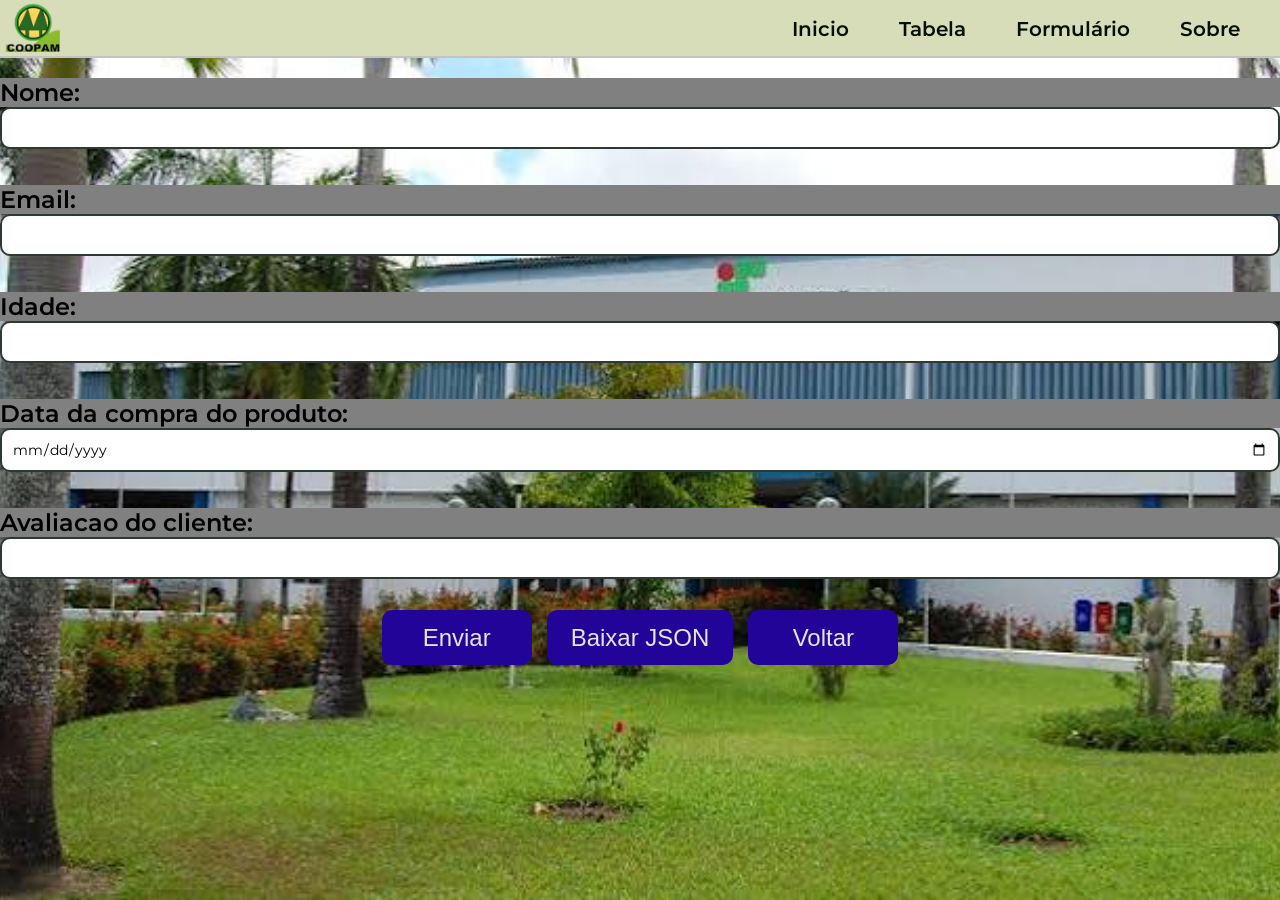
<file: formulario.html>
<!DOCTYPE html>
<html lang="pt-br">
<head>
    <meta charset="UTF-8">
    <meta name="viewport" content="width=device-width, initial-scale=1.0">
    <title>Inicial</title>
    <link rel="icon" href="img/coopam.png" type="image/x-icon">

    <link rel="stylesheet" href="css/global.css">
    <link rel="stylesheet" href="css/index.css">
    <link rel="stylesheet" href="css/formulario.css">
</head>
<body>
    <!-- Cabeçalho -->
    <header> 
        <!-- Nav bar -->
        <nav class="navbar">
            <!-- Logo -->
            <div class="logo"><img src="img/coopam.png" alt="Logo da Coopam"></div> 
            <!-- Links -->
            <ul class="nav-links">
                <li><a href="index.html">Inicio</a></li>
                <li><a href="tabela.html">Tabela</a></li>
                <li><a href="formulario.html">Formulário</a></li>
                <li><a href="sobre.html">Sobre</a></li>
            </ul>
        </nav>
    </header>

    <form id="form-cliente">
        <label for="nome_cliente">Nome: </label>
        <input type="text" id="nome_cliente" name="nome_cliente" required>

        <label for="email">Email: </label>
        <input type="email" id="email" name="email" required>

        <label for="idade">Idade: </label>
        <input type="number" id="idade" name="idade" required>

        <label for="data">Data da compra do produto: </label>
        <input type="date" id="data" name="data" required>

        <label for="avaliacao">Avaliacao do cliente: </label>
        <input type="text" id="avaliacao" name="avaliacao" required>

        <!-- BOTÕES LADO A LADO -->
        <div class="botoes-form-cliente">
            <button type="submit">Enviar</button>
            <button type="button" id="btn-baixar-json">Baixar JSON</button>
            <a href="index.html" class="botao-voltar">Voltar</a>
        </div>
    </form>

    <p class="mensagem" id="mensagem"></p>

    <script>
        const CHAVE_STORAGE = "clientes";

        const form = document.getElementById("form-cliente");
        const mensagem = document.getElementById("mensagem");
        const btnBaixarJson = document.getElementById("btn-baixar-json");

        // Lê a lista atual de clientes guardada no localStorage
        function obterClientes() {
            const dados = localStorage.getItem(CHAVE_STORAGE);
            return dados ? JSON.parse(dados) : [];
        }

        // Salva a lista de clientes de volta no localStorage
        function salvarClientes(clientes) {
            localStorage.setItem(CHAVE_STORAGE, JSON.stringify(clientes, null, 4));
        }

        // Evento de envio do formulário
        form.addEventListener("submit", function (evento) {
            evento.preventDefault();

            const nome_cliente = document.getElementById("nome_cliente").value.trim();
            const email        = document.getElementById("email").value.trim();
            const idade        = document.getElementById("idade").value.trim();
            const data         = document.getElementById("data").value.trim();
            const avaliacao    = document.getElementById("avaliacao").value.trim();

            if (!nome_cliente || !email || !idade || !data || !avaliacao) {
                mensagem.textContent = "Por favor, preencha todos os campos.";
                return;
            }

            const novoCliente = {
                id: Date.now().toString(),
                nome_cliente,
                email,
                idade,
                data_compra: data,
                avaliacao,
                data_cadastro: new Date().toLocaleString("pt-BR")
            };

            const clientes = obterClientes();
            clientes.push(novoCliente);
            salvarClientes(clientes);

            mensagem.textContent = "Cliente cadastrado com sucesso!";
            form.reset();
        });

        // Botão para baixar todos os dados como arquivo clientes.json
        btnBaixarJson.addEventListener("click", function () {
            const clientes = obterClientes();

            if (clientes.length === 0) {
                mensagem.textContent = "Nenhum cliente cadastrado ainda.";
                return;
            }

            const conteudo = JSON.stringify(clientes, null, 4);
            const blob = new Blob([conteudo], { type: "application/json" });
            const url = URL.createObjectURL(blob);

            const link = document.createElement("a");
            link.href = url;
            link.download = "clientes.json";
            link.click();

            URL.revokeObjectURL(url);
        });
    </script>
</body>
</html>
</file>
<file: css/global.css>
@import url('https://fonts.googleapis.com/css2?family=Montserrat:ital,wght@0,100..900;1,100..900&display=swap');
/* Uma folha de CSS com elementos globais, tais quais NavBar, */


/* NAV */
*{
    margin: 0px;
    font-family: "Montserrat", 'Arial Narrow', Arial, sans-serif;
    box-sizing: border-box; /*garante que tudo tenha*/
}


body{
    background: #bad5c0;
    box-sizing: border-box; /*garante que tudo tenha*/

}

.logo img{
    width: 55px;
    height: 50px;
    border-radius: 2%;
}

.navbar{
    display: flex; /*Deixa alinhado*/
    justify-content: space-between; /*coloca um espaço entre os elementos da navbar*/
    align-items: center; /*alinha verticalmente*/
    background-color: #d7ddb9;
    padding: 2px 40px 0px 5px; /*define o padding do conteudo*/
    border-bottom: 2px solid rgb(197, 194, 194);
}

.nav-links{
    display: flex; /*horizontal*/
    list-style: none; /*tira o estilo da lista*/
    margin: 0;
    padding: 0;
    gap: 50px; /*espaço entre os links*/
}

.nav-links a{
    display: inline-block; /* Mantém na horizontal e ativa o efeito do scale */
    font-size: 20px;
    font-weight: 600;
    text-decoration: none; /*tira o sublinhado*/
    color: rgb(3, 16, 2);
    transition: transform 1s ease; /* Transição suave para o efeito */
}

a:visited { /*se o link foi visitado, ele nn vai mudar de cor pra roxo*/
    color: #000000; 
}

.nav-links a:hover{ /*quando o mouse passar por cima*/
    color: #2C3325;
    text-decoration: underline; 
    text-underline-offset: 5px; /*personaliza o underline*/
    transform: scale(1.2); /*aumenta o tamanho*/
}
</file>
<file: css/index.css>
body{
    background-image: url(../img/if.jpeg);
    background-size: cover;
    background-position: center;
    background-repeat: no-repeat;
    background-attachment: fixed;
}

.apresentacao{
    display: flex;
    background-color: rgba(115, 115, 115, 0.814);
    justify-content: flex-end; /* Empurra o conteúdo interno totalmente para a direita */
    margin: 50px 100px 50px  700px; 
    padding: 20px;
    color: white;
    border-radius: 50px;
}
</file>
<file: css/formulario.css>
body{
    background-image: url(../img/ifpb.jpg);
    background-size: cover;
    background-position: center;
    background-repeat: no-repeat;
    background-attachment: fixed;
}

label {
    background-color: gray;
    display: block;
    font-weight: 600;
    font-size: 1.5rem;
    margin-top: 20px;
}

input,
select {
    width: 100%;
    padding: 10px;
    margin-bottom: 16px;
    border: 2px solid #2d3931;
    border-radius: 10px;
    font-size: 0.9rem;
    box-sizing: border-box;
}

.botoes-form-cliente {
    display: flex;
    flex-direction: row;
    justify-content: center;
    align-items: center;
    gap: 15px;
    margin-top: 15px;
}

button,
.botao-voltar {
    display: inline-flex;
    justify-content: center;
    align-items: center;

    min-width: 150px;
    height: 55px;

    padding: 0 24px;

    background-color: #220598;
    color: rgb(232, 226, 226);

    border: none;
    border-radius: 10px;

    font-family: Arial, Helvetica, sans-serif;
    font-size: 1.5rem;
    font-weight: normal;

    text-decoration: none;
    cursor: pointer;

    box-sizing: border-box;

    transition: all 0.4s ease;
}

button:hover,
.botao-voltar:hover {
    background-color: #28765c;
    transform: translateY(-2px);
}


/* MENSAGEM */
.mensagem {
    width: 100%;
    text-align: center;

    font-family: Arial, Helvetica, sans-serif;
    font-weight: bold;
    font-size: 1.2rem;

    color: red;

    margin-top: 25px;
}

a:visited{
    color: white;
}
</file>
